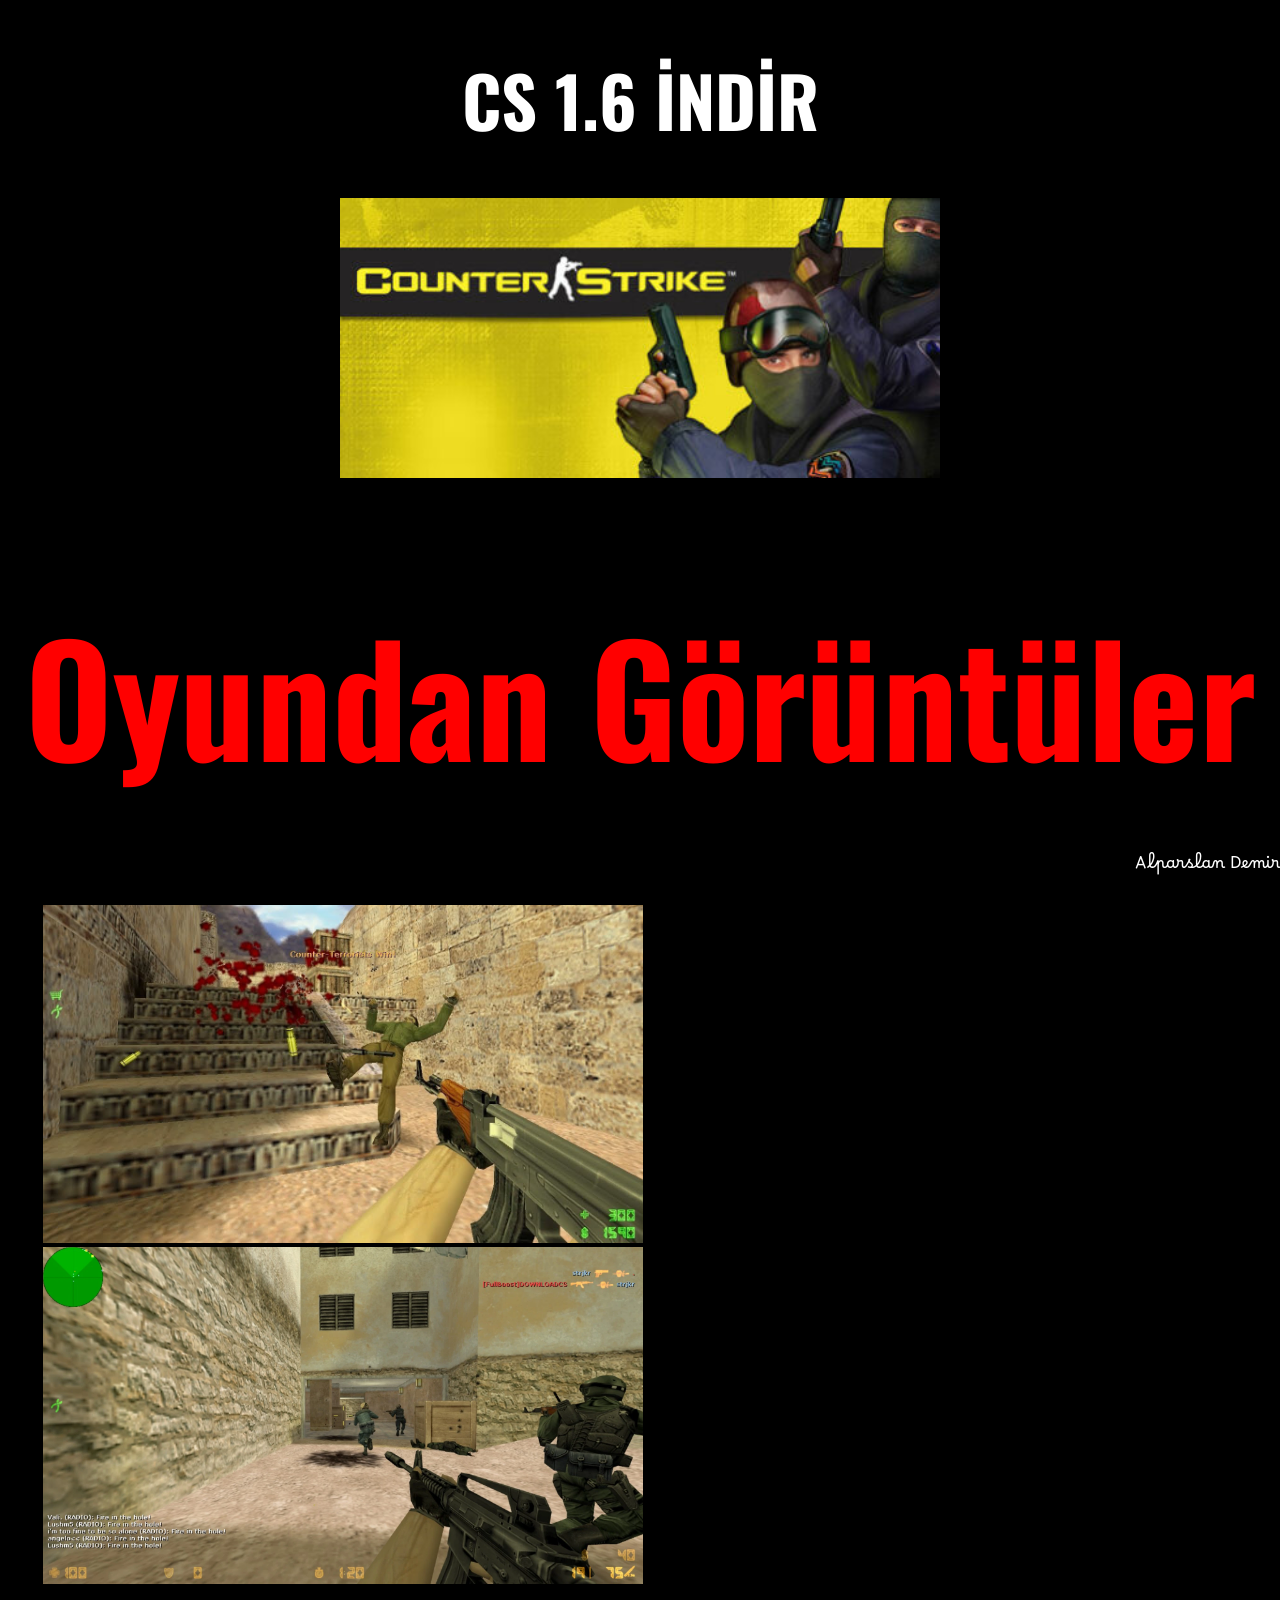
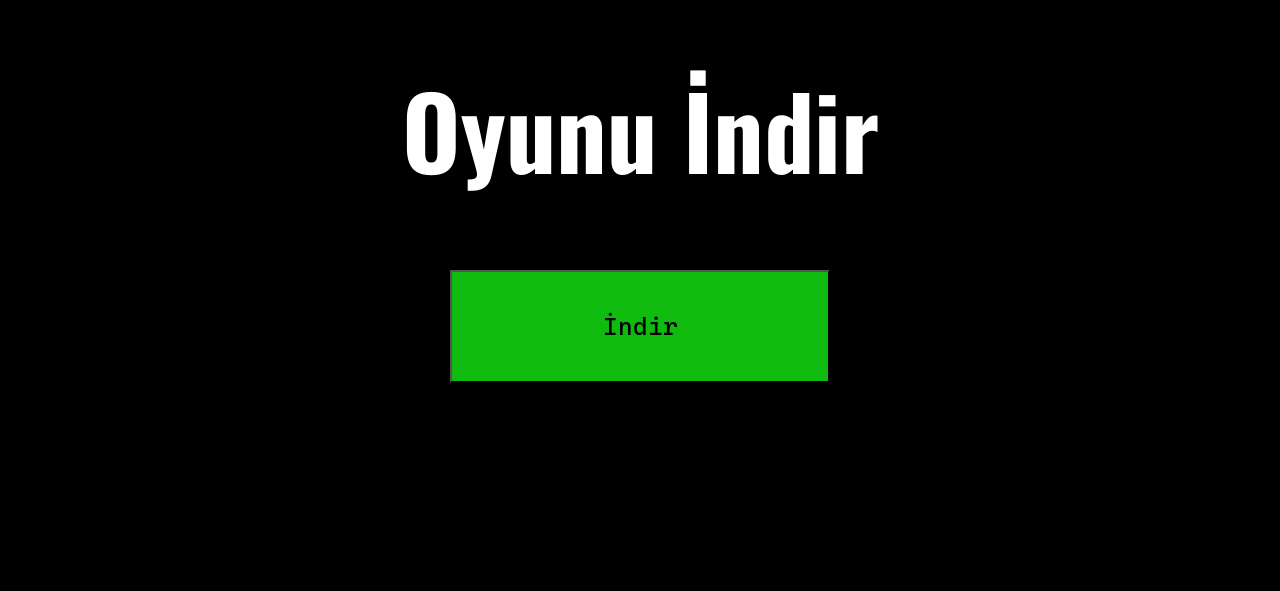
<file: index.html>
<!DOCTYPE html>
<html lang="en">
<head>
    <meta name="description" content="Cs 1.6 indir">
    <meta name="keywords" content="Cs 16,Cs 1.6,Cs 1.6 indir,Cs 1.6 bedava">
    <meta name="author" content="Alparslan Demir">
    <link rel="preconnect" href="https://fonts.googleapis.com">
<link rel="preconnect" href="https://fonts.gstatic.com" crossorigin>
<link href="https://fonts.googleapis.com/css2?family=Borel&display=swap" rel="stylesheet">
    <link rel="preconnect" href="https://fonts.googleapis.com">
<link rel="preconnect" href="https://fonts.gstatic.com" crossorigin>
<link href="https://fonts.googleapis.com/css2?family=Cascadia+Mono:ital,wght@0,200..700;1,200..700&display=swap" rel="stylesheet">
    <link rel="preconnect" href="https://fonts.googleapis.com">
<link rel="preconnect" href="https://fonts.gstatic.com" crossorigin>
<link href="https://fonts.googleapis.com/css2?family=Oswald:wght@200..700&display=swap" rel="stylesheet">
    <link rel="stylesheet" href="style.css">
    <meta charset="UTF-8">
    <meta name="viewport" content="width=device-width, initial-scale=1.0">
    <title>Cs 1.6 indir</title>
</head>
<body>
    <center><h1 id="baslik">CS 1.6 İNDİR</h1></center>
    <center><img src="cs16-cover.jpg" alt="Resim" id="ilk_resim"></center>
    <center><h1 id="ikinci_baslik">Oyundan Görüntüler</h1></center>
    <img src="maxresdefault.jpg" alt="Resim" class="goruntuler">
    <img src="3.webp" alt="Resim" class="goruntuler">
    <center><h1 id="ucuncu_baslik">Oyunu İndir</h1></center>
    <center><a href=https://downloadcs.net?utm_source=shortcut&utm_medium=menu&utm_campaign=cs16_download><button id="indir">İndir
    </button></a></center>
    <p id="imza">Alparslan Demir</p>
</body>
</html>
</file>
<file: style.css>
#baslik{
  font-family: "Oswald", sans-serif;
  font-optical-sizing: auto;
  font-weight: weight;
  font-style: normal;
  font-size: 70px;
  color: white;
}

#indir{
    width: 30%;
    height: auto;
    background-color: rgb(16, 187, 16);
    font-family: "Cascadia Mono", sans-serif;
    font-optical-sizing: auto;
    font-weight: weight;
    font-style: normal;
    padding: 40px;
    font-size: 25px;
}

#ilk_resim{
    max-width: 100%;
    width: 600px;
}

#ikinci_baslik{
    font-family: "Oswald", sans-serif;
    font-optical-sizing: auto;
    font-weight: weight;
    font-style: normal;
    font-size: 150px;
    color: red;
}

body{
    background-color: black;
}

.goruntuler{
    width: 600px;
    margin-left: 35px;
}

#ucuncu_baslik{
    color: white;
    font-family: "Oswald", sans-serif;
    font-optical-sizing: auto;
    font-weight: weight;
    font-style: normal;
    font-size: 100px;
}

button{
    margin-bottom: 200px;
}

#imza{
  font-family: "Borel", cursive;
  font-weight: 400;
  font-style: normal;
  position: fixed;
  right: 0;
  bottom: 0;
  color: white;
}
</file>
